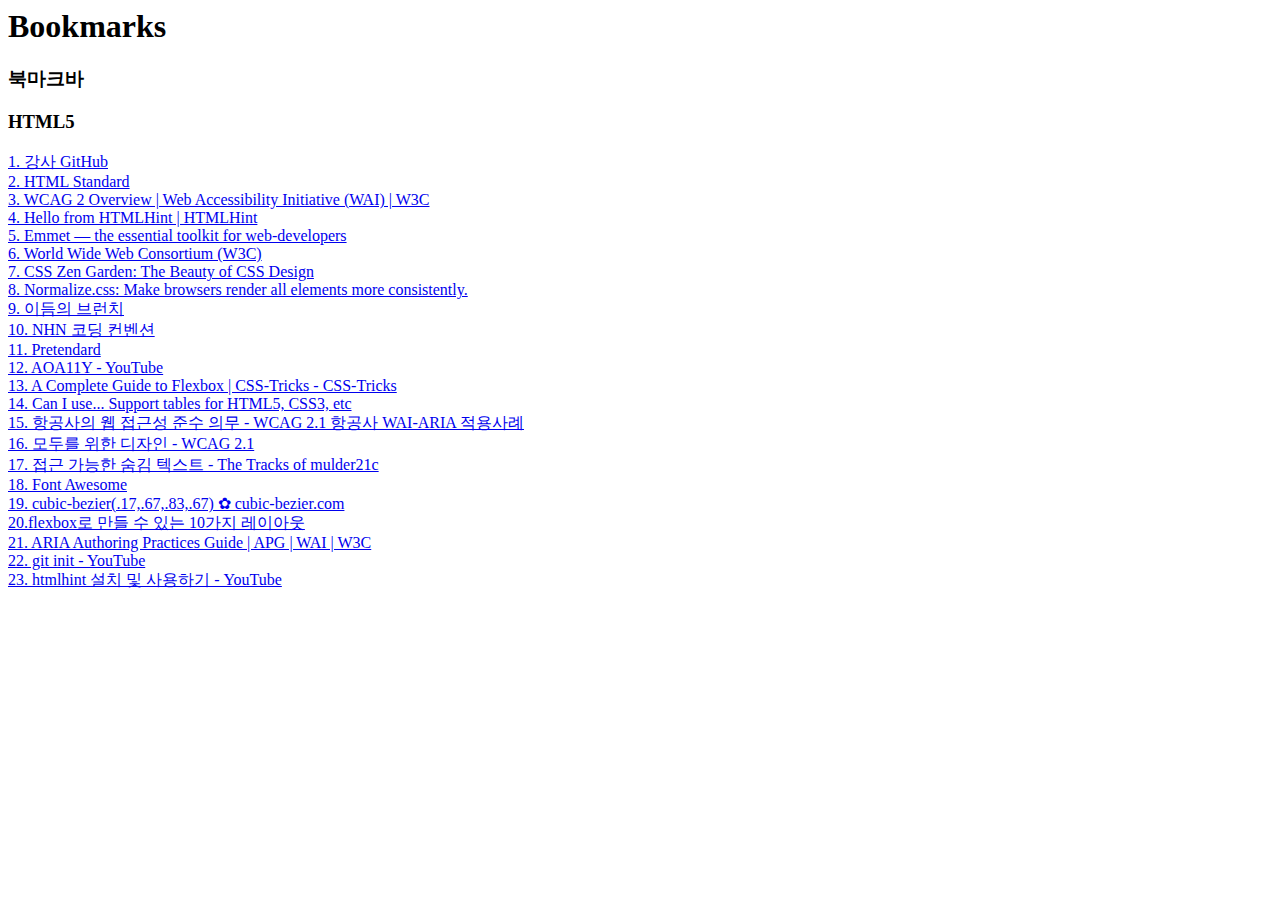
<file: bookmarks.html>
<!DOCTYPE NETSCAPE-Bookmark-file-1>
<!-- This is an automatically generated file.
     It will be read and overwritten.
     DO NOT EDIT! -->
<META HTTP-EQUIV="Content-Type" CONTENT="text/html; charset=UTF-8">
<TITLE>Bookmarks</TITLE>
<H1>Bookmarks</H1>
<DL><p>
    <DT><H3 ADD_DATE="1664151254" LAST_MODIFIED="1664151515" PERSONAL_TOOLBAR_FOLDER="true">북마크바</H3>
    <DL><p>
        <DT><H3 ADD_DATE="1664151489" LAST_MODIFIED="1664517747">HTML5</H3>
        <DL><p>
            <DT><A HREF="https://github.com/seulbinim" ADD_DATE="1664151515" ICON="[data-uri]">1. 강사 GitHub</A>
            <DT><A HREF="https://html.spec.whatwg.org/multipage/" ADD_DATE="1664160818" ICON="[data-uri]">2. HTML Standard</A>
            <DT><A HREF="https://www.w3.org/WAI/standards-guidelines/wcag/" ADD_DATE="1664169684" ICON="[data-uri]">3. WCAG 2 Overview | Web Accessibility Initiative (WAI) | W3C</A>
            <DT><A HREF="https://htmlhint.com/" ADD_DATE="1664170334" ICON="[data-uri]">4. Hello from HTMLHint | HTMLHint</A>
            <DT><A HREF="https://emmet.io/" ADD_DATE="1664173373" ICON="[data-uri]">5. Emmet — the essential toolkit for web-developers</A>
            <DT><A HREF="https://www.w3.org/" ADD_DATE="1664174072" ICON="[data-uri]">6. World Wide Web Consortium (W3C)</A>
            <DT><A HREF="http://www.csszengarden.com/" ADD_DATE="1664174771" ICON="[data-uri]">7. CSS Zen Garden: The Beauty of CSS Design</A>
            <DT><A HREF="https://necolas.github.io/normalize.css/" ADD_DATE="1664176828" ICON="[data-uri]">8. Normalize.css: Make browsers render all elements more consistently.</A>
            <DT><A HREF="https://brunch.co.kr/@euid" ADD_DATE="1664176876" ICON="[data-uri]">9. 이듬의 브런치</A>
            <DT><A HREF="https://nuli.navercorp.com/data/convention/NHN_Coding_Conventions_for_Markup_Languages.pdf" ADD_DATE="1664237311">10. NHN 코딩 컨벤션</A>
            <DT><A HREF="https://cactus.tistory.com/306" ADD_DATE="1664239690" ICON="[data-uri]">11. Pretendard</A>
            <DT><A HREF="https://www.youtube.com/aoa11y" ADD_DATE="1664245488" ICON="[data-uri]">12. AOA11Y - YouTube</A>
            <DT><A HREF="https://css-tricks.com/snippets/css/a-guide-to-flexbox/" ADD_DATE="1664246305" ICON="[data-uri]">13. A Complete Guide to Flexbox | CSS-Tricks - CSS-Tricks</A>
            <DT><A HREF="https://caniuse.com/" ADD_DATE="1664246696" ICON="[data-uri]">14. Can I use... Support tables for HTML5, CSS3, etc</A>
            <DT><A HREF="https://aoa.gitbook.io/skymimo/compliance" ADD_DATE="1664323482" ICON="[data-uri]">15. 항공사의 웹 접근성 준수 의무 - WCAG 2.1 항공사 WAI-ARIA 적용사례</A>
            <DT><A HREF="https://a11y.gitbook.io/wcag/" ADD_DATE="1664327043" ICON="[data-uri]">16. 모두를 위한 디자인 - WCAG 2.1</A>
            <DT><A HREF="https://mulder21c.github.io/2019/03/22/screen-hide-text/" ADD_DATE="1664328359" ICON="[data-uri]">17. 접근 가능한 숨김 텍스트 - The Tracks of mulder21c</A>
            <DT><A HREF="https://fontawesome.com/" ADD_DATE="1664337732" ICON="[data-uri]">18. Font Awesome</A>
            <DT><A HREF="https://cubic-bezier.com/#.17,.67,.83,.67" ADD_DATE="1664346585" ICON="[data-uri]">19. cubic-bezier(.17,.67,.83,.67) ✿ cubic-bezier.com</A>
            <DT><A HREF="https://d2.naver.com/helloworld/8540176" ADD_DATE="1664426673" ICON="[data-uri]">20.flexbox로 만들 수 있는 10가지 레이아웃</A>
            <DT><A HREF="https://www.w3.org/WAI/ARIA/apg/" ADD_DATE="1664428526" ICON="[data-uri]">21. ARIA Authoring Practices Guide | APG | WAI | W3C</A>
            <DT><A HREF="https://www.youtube.com/watch?v=RSSk5ItbOl4" ADD_DATE="1664517707" ICON="[data-uri]">22. git init - YouTube</A>
            <DT><A HREF="https://www.youtube.com/watch?v=whJIjLC5rmA" ADD_DATE="1664517747" ICON="[data-uri]">23. htmlhint 설치 및 사용하기 - YouTube</A>
        </DL><p>
    </DL><p>
</DL><p>
</file>
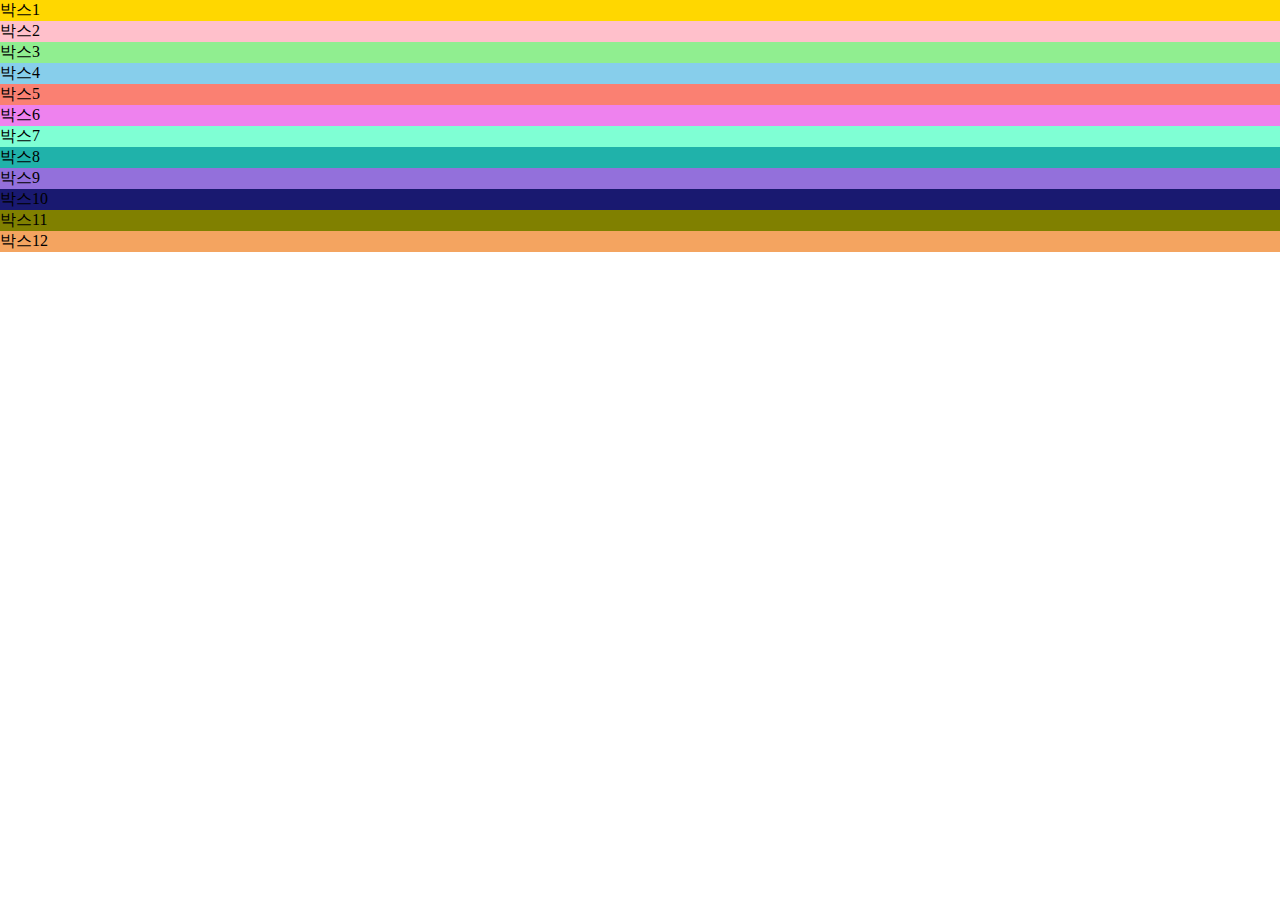
<file: grid-layout.html>
<!DOCTYPE html>
<html lang="ko-KR">
  <head>
    <meta charset="UTF-8" />
    <meta http-equiv="X-UA-Compatible" content="IE=edge" />
    <meta name="viewport" content="width=device-width, initial-scale=1.0" />
    <title>Grid를 활용한 반응형 레이아웃</title>
    <link rel="stylesheet" href="./grid-layout.css" />
  </head>
  <body>
    <div class="group1">박스1</div>
    <div class="group2">박스2</div>
    <div class="group3">박스3</div>
    <div class="group4">박스4</div>
    <div class="group5">박스5</div>
    <div class="group6">박스6</div>
    <div class="group7">박스7</div>
    <div class="group8">박스8</div>
    <div class="group9">박스9</div>
    <div class="group10">박스10</div>
    <div class="group11">박스11</div>
    <div class="group12">박스12</div>
  </body>
</html>
</file>
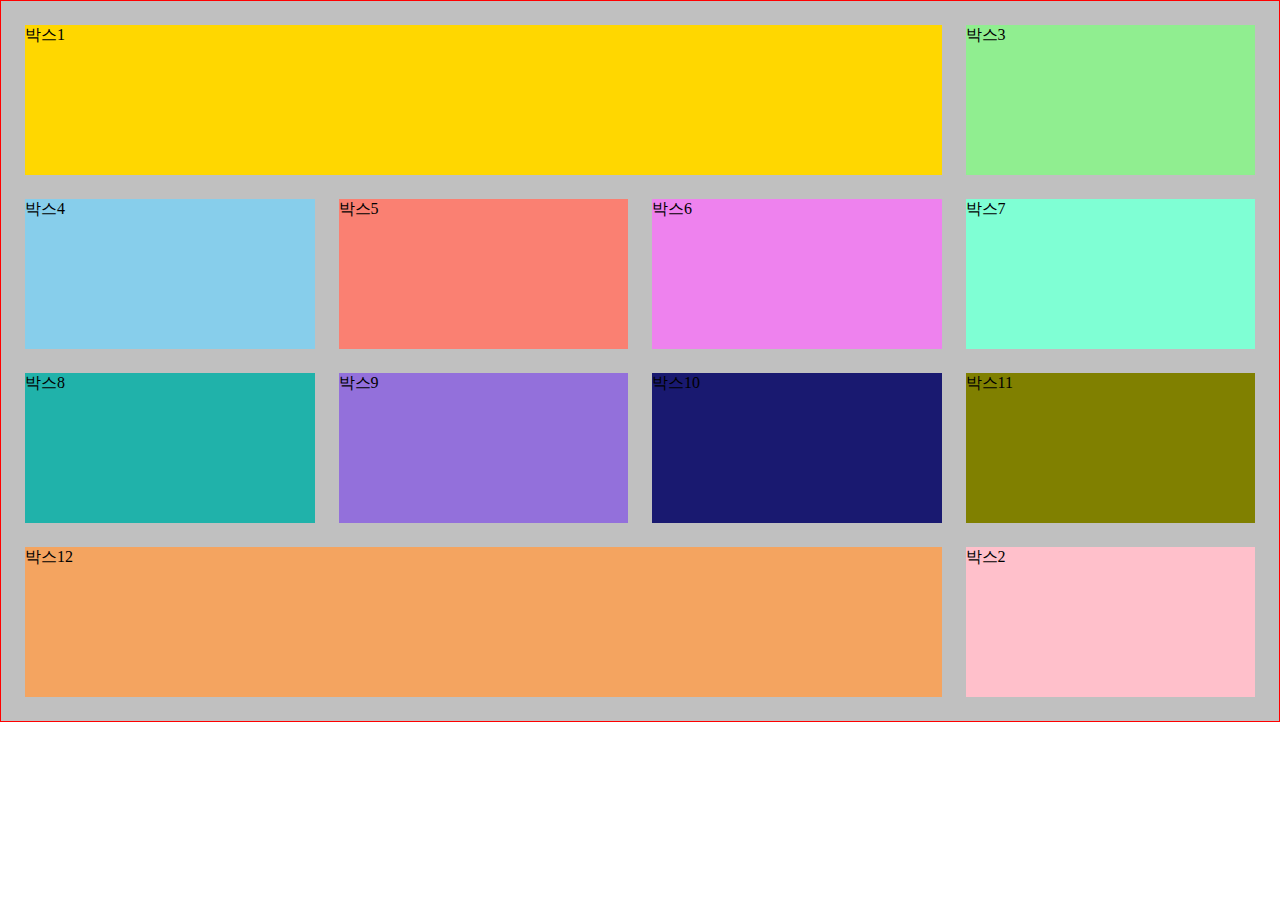
<file: rwd-layout.html>
<!DOCTYPE html>
<html lang="ko-KR">
  <head>
    <meta charset="UTF-8" />
    <meta http-equiv="X-UA-Compatible" content="IE=edge" />
    <meta name="viewport" content="width=device-width, initial-scale=1.0" />
    <title>반응형 레이아웃</title>
    <link rel="stylesheet" href="./styles/rwd-layout.css" />
  </head>
  <body>
    <div class="container">
      <div class="group1"><div class="box">박스1</div></div>
      <div class="group2"><div class="box">박스2</div></div>
      <div class="group3"><div class="box">박스3</div></div>
      <div class="group4"><div class="box">박스4</div></div>
      <div class="group5"><div class="box">박스5</div></div>
      <div class="group6"><div class="box">박스6</div></div>
      <div class="group7"><div class="box">박스7</div></div>
      <div class="group8"><div class="box">박스8</div></div>
      <div class="group9"><div class="box">박스9</div></div>
      <div class="group10"><div class="box">박스10</div></div>
      <div class="group11"><div class="box">박스11</div></div>
      <div class="group12"><div class="box">박스12</div></div>
    </div>
  </body>
</html>
</file>
<file: grid-layout.css>
* {
  box-sizing: border-box;
}

body {
  margin: 0;
}

.group1 {
  background: gold;
}
.group2 {
  background: pink;
}
.group3 {
  background: lightgreen;
}
.group4 {
  background: skyblue;
}
.group5 {
  background: salmon;
}
.group6 {
  background: violet;
}
.group7 {
  background: aquamarine;
}
.group8 {
  background: lightseagreen;
}
.group9 {
  background: MediumPurple;
}
.group10 {
  background: MidnightBlue;
}
.group11 {
  background: Olive;
}
.group12 {
  background: SandyBrown;
}

.container {
  background: silver;
  border: 1px solid red;
  display: grid;
  grid-template-rows: auto;
}

/* small device */
@media (max-width: 767px) {
  .container {
    grid-template-columns: ;
  }
}
/* medium device */
@media (min-width: 768px) {
  .container {
    grid-template-columns: ;
  }
}
/* large device */
@media (min-width: 1280px) {
  .container {
    grid-template-columns: ;
  }
}
</file>
<file: styles/rwd-layout.css>
* {
  box-sizing: border-box;
}

body {
  margin: 0;
}

.group1 .box {
  background: gold;
}
.group2 .box {
  background: pink;
}
.group3 .box {
  background: lightgreen;
}
.group4 .box {
  background: skyblue;
}
.group5 .box {
  background: salmon;
}
.group6 .box {
  background: violet;
}
.group7 .box {
  background: aquamarine;
}
.group8 .box {
  background: lightseagreen;
}
.group9 .box {
  background: MediumPurple;
}
.group10 .box {
  background: MidnightBlue;
}
.group11 .box {
  background: Olive;
}
.group12 .box {
  background: SandyBrown;
}

/* 모든 디바이스 */
.container {
  background: silver;
  border: 1px solid red;
  display: flex;
  flex-flow: row wrap;
  padding: 12px;
}

div[class*="group"] {
  width: 100%;
  margin: 0;
}

.box {
  margin: 12px;
  height: 150px;
}

/* 768px 이상일 때 */
@media (min-width: 768px) {
  div[class*="group"] {
    width: 50%;
  }

  div.group1,
  div.group4 {
    width: 100%;
  }
}

/* 1280px 이상일 때 */
@media (min-width: 1280px) {
  div[class*="group"] {
    width: 25%;
  }

  div.group2 {
    order: 1;
  }

  div.group1,
  div.group12 {
    width: 75%;
  }
}
</file>
